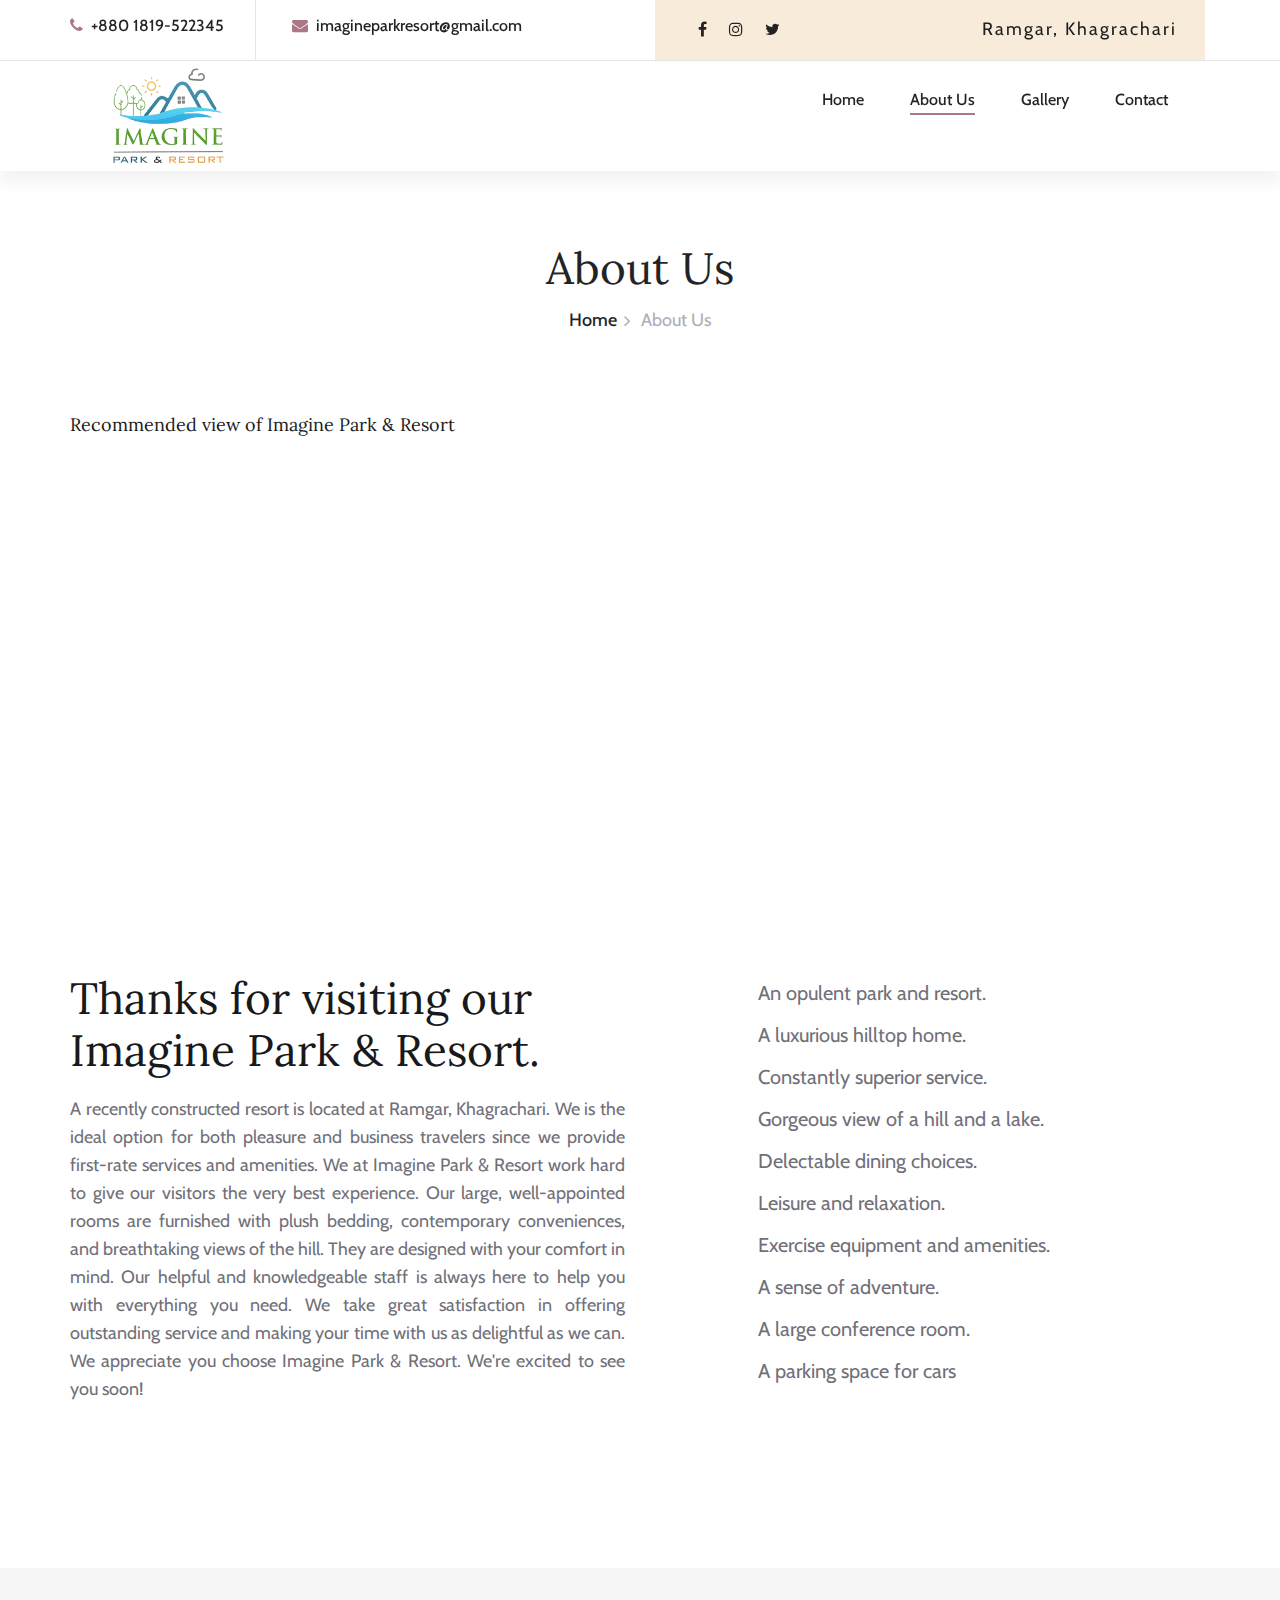
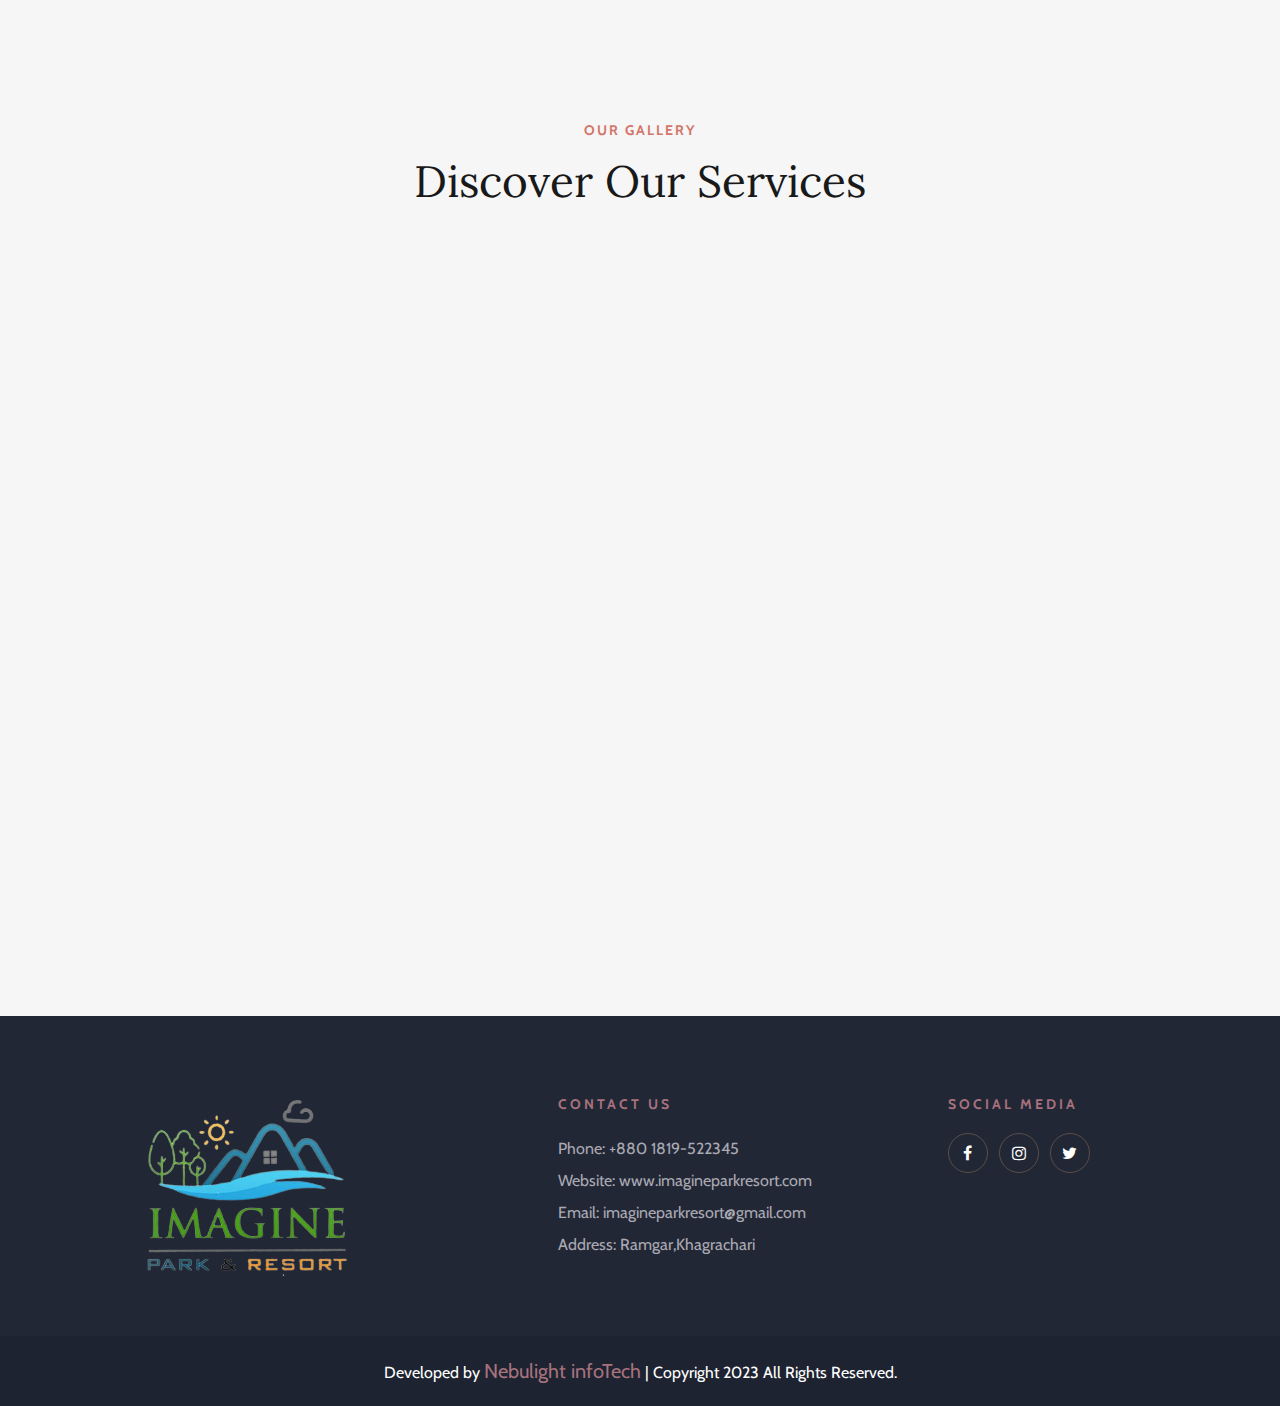
<file: about-us.html>
<!DOCTYPE html>
<html lang="en">
  <head>
    <meta charset="UTF-8" />
    <meta name="description" content="Imagine Park & Resort" />
    <meta
      name="keywords"
      content="Imagine Park & Resort, Imagine, ImagineResort, ResortImagine"
    />
    <meta name="viewport" content="width=device-width, initial-scale=1.0" />
    <meta http-equiv="X-UA-Compatible" content="ie=edge" />
    <link rel="shortcut icon" type="x-icon" href="img/logo.png" />
    <title>Imagine Park & Resort</title>

    <!-- Google Font -->
    <link
      href="https://fonts.googleapis.com/css?family=Lora:400,700&display=swap"
      rel="stylesheet"
    />
    <link
      href="https://fonts.googleapis.com/css?family=Cabin:400,500,600,700&display=swap"
      rel="stylesheet"
    />

    <!-- Css Styles -->
    <link rel="stylesheet" href="css/bootstrap.min.css" type="text/css" />
    <link rel="stylesheet" href="css/font-awesome.min.css" type="text/css" />
    <!-- <link rel="stylesheet" href="css/elegant-icons.css" type="text/css" /> -->
    <!-- <link rel="stylesheet" href="css/flaticon.css" type="text/css" /> -->
    <link rel="stylesheet" href="css/owl.carousel.min.css" type="text/css" />
    <link rel="stylesheet" href="css/nice-select.css" type="text/css" />
    <link rel="stylesheet" href="css/jquery-ui.min.css" type="text/css" />
    <link rel="stylesheet" href="css/magnific-popup.css" type="text/css" />
    <link rel="stylesheet" href="css/slicknav.min.css" type="text/css" />
    <link rel="stylesheet" href="css/style.css" type="text/css" />
  </head>

  <body>
    <!-- Page Preloder -->
    <div id="preloder">
      <div class="loader"></div>
    </div>

    <!-- Offcanvas Menu Section Begin -->
    <div class="offcanvas-menu-overlay"></div>
    <div class="canvas-open">
      <i class="fa fa-bars"></i>
    </div>
    <div class="offcanvas-menu-wrapper">
      <div class="canvas-close">
        <i class="fa fa-close"></i>
      </div>

      <nav class="mainmenu mobile-menu">
        <ul>
          <li class="active"><a href="./index.html">Home</a></li>
          <li><a href="./about-us.html">About Us</a></li>
          <li><a href="./gallery.html">Gallery</a></li>
          <li><a href="./contact.html">Contact</a></li>
        </ul>
      </nav>
      <div id="mobile-menu-wrap"></div>
      <div class="top-social">
        <a href="https://www.facebook.com/"
          ><i class="fa fa-facebook"></i
        ></a>
        <a href="https://instagram.com/"
          ><i class="fa fa-instagram"></i
        ></a>
        <a href="https://twitter.com/"
        ><i class="fa fa-twitter"></i
      ></a>
      </div>
      <ul class="top-widget">
        <li><i class="fa fa-phone"></i> +880 1819-522345</li>
        <li><i class="fa fa-envelope"></i> imagineparkresort@gmail.com</li>
      </ul>
    </div>
    <!-- Offcanvas Menu Section End -->

    <!-- Header Section Begin -->
    <header class="header-section header-normal fixedpos">
      <div class="top-nav">
        <div class="container">
          <div class="row">
            <div class="col-lg-6">
              <ul class="tn-left">
                <li><i class="fa fa-phone"></i> +880 1819-522345</li>
                <li><i class="fa fa-envelope"></i> imagineparkresort@gmail.com</li>
              </ul>
            </div>
            <div class="col-lg-6">
              <div class="tn-right">
                <div class="top-social">
                  <a href="https://www.facebook.com/">
                    <!-- <i class="fa fa-facebook"></i> -->
                    <i class="fa fa-facebook"></i>
                  </a>
                  <a href="https://instagram.com/">
                    <i class="fa fa-instagram"></i>
                    <!-- <i class="fa fa-instagram"></i -->
                    <!-- > -->
                  </a>
                  <a href="https://twitter.com/">
                    <i class="fa fa-twitter"></i>
                    <!-- <i class="fa fa-twitter"></i> -->
                  </a>
                </div>
                <div class="top-address">
                  <h4 class="nav-top-address">Ramgar, Khagrachari</h4>
                </div>
              </div>
            </div>
          </div>
        </div>
      </div>
      <div class="menu-item">
        <div class="container">
          <div class="row">
            <div class="col-lg-2">
              <div class="logo" style="width:200px; height: auto;">
                <a href="./index.html">
                  <img src="img/logo.png" alt="An Image of Imagine Park & Resort's Logo" />
                </a>
              </div>
            </div>
            <div class="col-lg-10">
              <div class="nav-menu">
                <nav class="mainmenu">
                  <ul>
                    <li><a href="./index.html">Home</a></li>
                  
                    <li class="active">
                      <a href="./about-us.html">About Us</a>
                    </li>
                    <li>
                      <li><a href="./gallery.html">Gallery</a></li>
                    <li><a href="./contact.html">Contact</a></li>
                  </ul>
                </nav>
              </div>
            </div>
          </div>
        </div>
      </div>
    </header>
    <!-- Header End -->
    <div class="gap"></div>
    <!-- Breadcrumb Section Begin -->
    <div class="breadcrumb-section mt-5">
      <div class="container">
        <div class="row">
          <div class="col-lg-12">
            <div class="breadcrumb-text">
              <h2>About Us</h2>
              <div class="bt-option">
                <a href="./index.html">Home</a>
                <span>About Us</span>
              </div>
            </div>
          </div>
        </div>
      </div>
    </div>
    <!-- Breadcrumb Section End -->

    <!-- About Us Page Section Begin -->
    <section class="aboutus-page-section spad">
      <div class="container">
        <h5>Recommended view of Imagine Park & Resort</h5>
        <div class="video">
          <iframe width="100%" height="100%" src="https://www.youtube.com/embed/yvfW4ZTt9t8" title="YouTube video player" frameborder="0" allow="accelerometer; loop; autoplay; clipboard-write; encrypted-media; gyroscope; picture-in-picture; web-share" allowfullscreen></iframe>
        </div>
        <div class="about-page-text">
          <div class="row">
            <div class="col-lg-6">
              <div class="ap-title">
                <h2>Thanks for visiting our <br> Imagine Park & Resort.</h2>
                <p style="text-align: justify;"> 
A recently constructed resort is located at Ramgar, Khagrachari. We is the ideal option for both pleasure and business travelers since we provide first-rate services and amenities. We at Imagine Park & Resort work hard to give our visitors the very best experience. Our large, well-appointed rooms are furnished with plush bedding, contemporary conveniences, and breathtaking views of the hill. They are designed with your comfort in mind. Our helpful and knowledgeable staff is always here to help you with everything you need. We take great satisfaction in offering outstanding service and making your time with us as delightful as we can. We appreciate you choose Imagine Park & Resort. We're excited to see you soon!
                </p>
              </div>
            </div>
            <div class="col-lg-5 offset-lg-1">
              <ul class="ap-services">
                <li><i class="icon_check"></i>  An opulent park and resort.</li>
                <li><i class="icon_check"></i>  A luxurious hilltop home.</li>
                <li><i class="icon_check"></i>  Constantly superior service.</li>
                <li><i class="icon_check"></i>  Gorgeous view of a hill and a lake.</li>
                <li><i class="icon_check"></i>  Delectable dining choices.</li>
                <li><i class="icon_check"></i>  Leisure and relaxation.</li>
                <li><i class="icon_check"></i>  Exercise equipment and amenities.</li>
                <li><i class="icon_check"></i>  A sense of adventure.</li>
                <li><i class="icon_check"></i>  A large conference room.</li>
                <li><i class="icon_check"></i>  A parking space for cars</li>
              </ul>
            </div>
          </div>
        </div>
      </div>
    </section>
    
    <!-- About Us Page Section End -->

    <!-- Gallery Section Begin -->
    <section class="gallery-section spad">
      <div class="container">
        <div class="row">
          <div class="col-lg-12">
            <div class="section-title">
              <span>Our Gallery</span>
              <h2>Discover Our Services</h2>
            </div>
          </div>
        </div>
        <div class="row">
          <div class="col-lg-6">
            <div
              class="gallery-item set-bg"
              data-setbg="https://images.pexels.com/photos/15525957/pexels-photo-15525957/free-photo-of-water-lily-in-lake-in-green-countryside.jpeg?auto=compress&cs=tinysrgb&w=600"
            >
              <div class="gi-text">
                <h3>Clean and Spacious</h3>
              </div>
            </div>
            <div class="row">
              <div class="col-sm-6">
                <div
                  class="gallery-item set-bg"
                  data-setbg="https://images.pexels.com/photos/6129992/pexels-photo-6129992.jpeg?auto=compress&cs=tinysrgb&w=600&lazy=load"
                >
                  <div class="gi-text">
                    <h3>Luxury</h3>
                  </div>
                </div>
              </div>
              <div class="col-sm-6">
                <div
                  class="gallery-item set-bg"
                  data-setbg="https://images.pexels.com/photos/6129994/pexels-photo-6129994.jpeg?auto=compress&cs=tinysrgb&w=600"
                >
                  <div class="gi-text">
                    <h3>Excellence</h3>
                  </div>
                </div>
              </div>
            </div>
          </div>
          <div class="col-lg-6">
            <div
              class="gallery-item large-item set-bg"
              data-setbg="https://images.pexels.com/photos/4577176/pexels-photo-4577176.jpeg?auto=compress&cs=tinysrgb&w=600"
            >
              <div class="gi-text">
                <h3>Aesthetic Quality</h3>
              </div>
            </div>
          </div>
        </div>
      </div>
    </section>
    <!-- Gallery Section End -->

    <!-- Footer Section Begin -->
    <footer class="footer-section">
      <div class="container">
        <div class="footer-text">
          <div class="row">
            <div class="col-lg-4">
              <div class="ft-about">
                <div class="logo">
                  <a href="./index.html">
                    <img
                      src="img/logo.png"
                      alt="An Image of Imagine Park & Resort's Logo"
                      width="100%"
                    />
                  </a>
                </div>
                
              </div>
            </div>
            <div class="col-lg-3 offset-lg-1">
              <div class="ft-contact">
                <h6>Contact Us</h6>
                <ul>
                  <li>Phone: +880 1819-522345</li>
                  <li>Website: www.imagineparkresort.com</li>
                  <li>Email: imagineparkresort@gmail.com</li>
                  <li>Address: Ramgar,Khagrachari</li>
                </ul>
              </div>
            </div>
            <div class="col-lg-3 offset-lg-1">
                <div class="fa-social">
                  <h6>Social Media</h6>
                  <a href="https://www.facebook.com/"
                    ><i class="fa fa-facebook"></i
                  ></a>
                  <a href="https://instagram.com/"
                    ><i class="fa fa-instagram"></i
                  ></a>
                  <a href="https://twitter.com/"
                    ><i class="fa fa-twitter"></i
                  ></a>
                </div>
              </div>
            </div>
          </div>
        </div>
      </div>

      <div class="copyright-option">
        Developed by <a href="https://www.nebulightinfotech.com/"> Nebulight infoTech</a> | Copyright 2023 All Rights Reserved.
    </div>

    </footer>
    <!-- Footer Section End -->

    <!-- Js Plugins -->
    <script src="js/jquery-3.3.1.min.js"></script>
    <script src="js/bootstrap.min.js"></script>
    <script src="js/jquery.magnific-popup.min.js"></script>
    <script src="js/jquery.nice-select.min.js"></script>
    <script src="js/jquery-ui.min.js"></script>
    <script src="js/jquery.slicknav.js"></script>
    <script src="js/owl.carousel.min.js"></script>
    <script src="js/main.js"></script>
    <script src="js/news.js"></script>
    <script src="https://smtpjs.com/v3/smtp.js"></script>
  </body>
</html>
</file>
<file: css/nice-select.css>
.nice-select {
  -webkit-tap-highlight-color: transparent;
  background-color: #fff;
  border-radius: 5px;
  border: solid 1px #e8e8e8;
  box-sizing: border-box;
  clear: both;
  cursor: pointer;
  display: block;
  float: left;
  font-family: inherit;
  font-size: 14px;
  font-weight: normal;
  height: 42px;
  line-height: 40px;
  outline: none;
  padding-left: 18px;
  padding-right: 30px;
  position: relative;
  text-align: left !important;
  -webkit-transition: all 0.2s ease-in-out;
  transition: all 0.2s ease-in-out;
  -webkit-user-select: none;
     -moz-user-select: none;
      -ms-user-select: none;
          user-select: none;
  white-space: nowrap;
  width: auto; }
  .nice-select:hover {
    border-color: #dbdbdb; }
  .nice-select:active, .nice-select.open, .nice-select:focus {
    border-color: #999; }
  .nice-select:after {
    border-bottom: 2px solid #999;
    border-right: 2px solid #999;
    content: '';
    display: block;
    height: 5px;
    margin-top: -4px;
    pointer-events: none;
    position: absolute;
    right: 12px;
    top: 50%;
    -webkit-transform-origin: 66% 66%;
        -ms-transform-origin: 66% 66%;
            transform-origin: 66% 66%;
    -webkit-transform: rotate(45deg);
        -ms-transform: rotate(45deg);
            transform: rotate(45deg);
    -webkit-transition: all 0.15s ease-in-out;
    transition: all 0.15s ease-in-out;
    width: 5px; }
  .nice-select.open:after {
    -webkit-transform: rotate(-135deg);
        -ms-transform: rotate(-135deg);
            transform: rotate(-135deg); }
  .nice-select.open .list {
    opacity: 1;
    pointer-events: auto;
    -webkit-transform: scale(1) translateY(0);
        -ms-transform: scale(1) translateY(0);
            transform: scale(1) translateY(0); }
  .nice-select.disabled {
    border-color: #ededed;
    color: #999;
    pointer-events: none; }
    .nice-select.disabled:after {
      border-color: #cccccc; }
  .nice-select.wide {
    width: 100%; }
    .nice-select.wide .list {
      left: 0 !important;
      right: 0 !important; }
  .nice-select.right {
    float: right; }
    .nice-select.right .list {
      left: auto;
      right: 0; }
  .nice-select.small {
    font-size: 12px;
    height: 36px;
    line-height: 34px; }
    .nice-select.small:after {
      height: 4px;
      width: 4px; }
    .nice-select.small .option {
      line-height: 34px;
      min-height: 34px; }
  .nice-select .list {
    background-color: #fff;
    border-radius: 5px;
    box-shadow: 0 0 0 1px rgba(68, 68, 68, 0.11);
    box-sizing: border-box;
    margin-top: 4px;
    opacity: 0;
    overflow: hidden;
    padding: 0;
    pointer-events: none;
    position: absolute;
    top: 100%;
    left: 0;
    -webkit-transform-origin: 50% 0;
        -ms-transform-origin: 50% 0;
            transform-origin: 50% 0;
    -webkit-transform: scale(0.75) translateY(-21px);
        -ms-transform: scale(0.75) translateY(-21px);
            transform: scale(0.75) translateY(-21px);
    -webkit-transition: all 0.2s cubic-bezier(0.5, 0, 0, 1.25), opacity 0.15s ease-out;
    transition: all 0.2s cubic-bezier(0.5, 0, 0, 1.25), opacity 0.15s ease-out;
    z-index: 9; }
    .nice-select .list:hover .option:not(:hover) {
      background-color: transparent !important; }
  .nice-select .option {
    cursor: pointer;
    font-weight: 400;
    line-height: 40px;
    list-style: none;
    min-height: 40px;
    outline: none;
    padding-left: 18px;
    padding-right: 29px;
    text-align: left;
    -webkit-transition: all 0.2s;
    transition: all 0.2s; }
    .nice-select .option:hover, .nice-select .option.focus, .nice-select .option.selected.focus {
      background-color: #f6f6f6; }
    .nice-select .option.selected {
      font-weight: bold; }
    .nice-select .option.disabled {
      background-color: transparent;
      color: #999;
      cursor: default; }

.no-csspointerevents .nice-select .list {
  display: none; }

.no-csspointerevents .nice-select.open .list {
  display: block; }
</file>
<file: css/style.css>
/*------------------------------------------------------------------
[Table of contents]
1.  Default CSS
2.  Helper CSS
3.  Header Section
4.  Hero Section
5.  About Section
6.  Services Section
7.  Testimonial Section
8.  Offers Section
9.  Contact
10.  Footer Style
-------------------------------------------------------------------*/


html, body {
	height: 100%;
	font-family: "Cabin", sans-serif;
	-webkit-font-smoothing: antialiased;
}
h1, h2, h3, h4, h5, h6 {
	margin: 0;
	color: #111111;
	font-weight: 400;
	font-family: "Lora", serif;
}
h1 {
	font-size: 70px;
}
h2 {
	font-size: 36px;
}
h3 {
	font-size: 30px;
}
h4 {
	font-size: 24px;
}
h5 {
	font-size: 18px;
}
h6 {
	font-size: 16px;
}
p {
	font-size: 16px;
	font-family: "Cabin", sans-serif;
	color: hsl(0, 0%, 98%);
	font-weight: 400;
	line-height: 26px;
	margin: 0 0 15px 0;
}
img {
	max-width: 100%;
}
input:focus, select:focus, button:focus, textarea:focus {
	outline: none;
}
a:hover, a:focus {
	text-decoration: none;
	outline: none;
	color: #fff;
}
ul, ol {
	padding: 0;
	margin: 0;
}
a.no-after:after {
	display: none;
  }
.btn-primary {
	background-color: #A7727D; /* change to desired color */
	font-size: 1.2em; /* change to desired font size */
	padding: 12px 24px;
	border-color: #EDDBC7;/* change to desired padding */
  }
  .btn:hover {
	background-color: #EDDBC7;
	color: #000;
  }
  .btn-primary:hover {
	border-color: #EDDBC7;
  }
  

.cloud-section {
	position: relative;
	height: 400px;
	overflow: hidden;
	z-index: 1;
	bottom: 250px;
	}
	
	.cloud {
	position: absolute;
	top: 0;
	left: 0;
	transform: translateX(-100%);
	animation: animate calc(30s * var(--i)) linear infinite;
	}
	
	.cloud1 {
	--i: 1;
	}
	
	.cloud2 {
	--i: 2;
	}
	
	.cloud3 {
	--i: 3;
	}
	
	.cloud4 {
	--i: 4;
	}
	
	.cloud5 {
	--i: 5;
	}
	
	@keyframes animate {
	0% {
	transform: translateX(-100%);
	}
	100% {
	transform: translateX(100%);
	}
	}
/*---------------------
  Helper CSS
-----------------------*/

.section-title {
	text-align: center;
	margin-bottom: 22px;
}
.section-title span {
	font-size: 14px;
	color: #D3756B;
	font-weight: 700;
	text-transform: uppercase;
	letter-spacing: 2px;
}
.section-title h2 {
	font-size: 44px;
	color: #19191a;
	line-height: 58px;
	margin-top: 10px;
}
.set-bg {
	background-repeat: no-repeat;
	background-size: cover;
	background-position: top center;
}
.spad {
	padding-top: 100px;
	padding-bottom: 100px;
}
.spad-2 {
	padding-top: 50px;
	padding-bottom: 70px;
}
.text-white h1, .text-white h2, .text-white h3, .text-white h4, .text-white h5, .text-white h6, .text-white p, .text-white span, .text-white li, .text-white a {
	color: #fff;
}

/* buttons */

.primary-btn {
	display: inline-block;
	font-size: 13px;
	color: #FFF8EA;
	text-transform: uppercase;
	letter-spacing: 2px;
	font-weight: 700;
	position: relative;
}
.primary-btn:after {
	position: absolute;
	left: 0;
	bottom: -5px;
	width: 100%;
	height: 2px;
	background: #D3756B;
	content: "";
}

/* Preloder */

#preloder {
	position: fixed;
	width: 100%;
	height: 100%;
	top: 0;
	left: 0;
	z-index: 999999;
	background: #ffffff;
}
.loader {
	width: 40px;
	height: 40px;
	position: absolute;
	top: 50%;
	left: 50%;
	margin-top: -13px;
	margin-left: -13px;
	border-radius: 60px;
	animation: loader 0.8s linear infinite;
	-webkit-animation: loader 0.8s linear infinite;
}
@keyframes loader {
	0% {
		-webkit-transform: rotate(0deg);
		transform: rotate(0deg);
		border: 4px solid #f44336;
		border-left-color: transparent;
	}
	50% {
		-webkit-transform: rotate(180deg);
		transform: rotate(180deg);
		border: 4px solid #673ab7;
		border-left-color: transparent;
	}
	100% {
		-webkit-transform: rotate(360deg);
		transform: rotate(360deg);
		border: 4px solid #f44336;
		border-left-color: transparent;
	}
}
@-webkit-keyframes loader {
	0% {
		-webkit-transform: rotate(0deg);
		border: 4px solid #f44336;
		border-left-color: transparent;
	}
	50% {
		-webkit-transform: rotate(180deg);
		border: 4px solid #673ab7;
		border-left-color: transparent;
	}
	100% {
		-webkit-transform: rotate(360deg);
		border: 4px solid #f44336;
		border-left-color: transparent;
	}
}
.spacial-controls {
	position: fixed;
	width: 111px;
	height: 91px;
	top: 0;
	right: 0;
	z-index: 999;
}
.spacial-controls {
	display: block;
	height: 100%;
	padding-top: 30px;
	background: #323232;
	text-align: center;
	cursor: pointer;
}

/*---------------------
  Header
-----------------------*/
.header-section.header-normal .menu-item {
	-webkit-box-shadow: 0px 12px 15px rgba(36, 11, 12, 0.05);
	box-shadow: 0px 12px 15px rgba(36, 11, 12, 0.05);
}
.top-nav {
	border-bottom: 1px solid #e5e5e5;
}
.top-nav .tn-left li {
	list-style: none;
	display: inline-block;
	font-size: 16px;
	color: #19191a;
	font-weight: 500;
	padding: 14px 0 12px;
	margin-right: 64px;
	position: relative;
}
.top-nav .tn-left li:after {
	position: absolute;
	right: -32px;
	top: 0;
	width: 1px;
	height: 122%;
	background: #e5e5e5;
	content: "";
}
.top-nav .tn-left li:last-child {
	margin-right: 0;
}
.top-nav .tn-left li:last-child:after {
	display: none;
}
.top-nav .tn-left li i {
	color: #A7727D;
	margin-right: 4px;
}
.top-nav .tn-right {
	text-align: right;
}
.top-nav .tn-right .top-social {
	float: left;
	/* display: inline-block; */
	margin-right: 50px;
	margin-right: 287px;
	padding: 13px 0;
}
.top-nav .tn-right .top-social a {
	display: inline-block;
	font-size: 16px;
	color: #19191a;
	margin-left: 15px;
}
.top-nav .tn-right {
	display: inline-block;
	font-size: 13px;
	font-weight: 700;
	padding: 5px 28px 5px;
	background: #F8EAD8;
	color: #ffffff;
	letter-spacing: 2px;
}
.top-nav .tn-right .top-address {
	display: inline-block;
	text-align: center;
	margin-top: 14px;
}
.top-nav .tn-right .top-address .nav-top-address{
	font-family: "Cabin", sans-serif;
    font-size: 18px;
}
.menu-item {
	position: relative;
	z-index: 9;
}
.menu-item .logo {
	padding: 5px 0;
}
.menu-item .logo a {
	display: inline-block;
}
.menu-item .nav-menu {
	text-align: right;
}
.menu-item .nav-menu .mainmenu {
	display: inline-block;
}
.menu-item .nav-menu .mainmenu li {
	list-style: none;
	display: inline-block;
	position: relative;
	z-index: 1;
}
.menu-item .nav-menu .mainmenu li.active a:after {
	opacity: 1;
}
.menu-item .nav-menu .mainmenu li:hover>a:after {
	opacity: 1;
}
.menu-item .nav-menu .mainmenu li:hover .dropdown {
	top: 77px;
	opacity: 1;
	visibility: visible;
}
.menu-item .nav-menu .mainmenu li .rooms-dropdown li {
	background-color: #ffffff;
	line-height: 1px;
	bottom: 10px;
}
.menu-item .nav-menu .mainmenu li .rooms-dropdown li a{
	margin-left: 10px;
	margin-right: 10px;
	font-size: 14px;
}
.menu-item .nav-menu .mainmenu li .rooms-dropdown li:hover{
	background-color: #EDDBC7;
	width: 100%;
}
.menu-item .nav-menu .mainmenu li .rooms-dropdown{
	width: 180%;
	left:-55px;
	text-align: left;
	background: #ffffff;
	position:absolute;
	z-index: 999;
	display: none;
	border-bottom-left-radius: 5px;
  	border-bottom-right-radius: 5px;
	box-shadow: 0px 5px 5px rgba(0, 0, 0, 0.3);
	visibility: hidden;
}
.menu-item .nav-menu .mainmenu li:hover .rooms-dropdown{
	visibility: visible;
	display:block;
}
.menu-item .nav-menu .mainmenu li a {
	font-size: 16px;
	color: #19191a;
	margin-right: 42px;
	font-weight: 500;
	display: inline-block;
	padding: 27px 0;
	position: relative;
	-webkit-transition: all 0.3s;
	-o-transition: all 0.3s;
	transition: all 0.3s;
}
.menu-item .nav-menu .mainmenu li a:after {
	position: absolute;
	left: 0;
	top: 52px;
	width: 100%;
	height: 2px;
	background: #A7727D;
	content: "";
	opacity: 0;
	-webkit-transition: all 0.3s;
	-o-transition: all 0.3s;
	transition: all 0.3s;
}

/* .canvas-open */

.fixedpos {
	overflow: hidden;
	background: #ffffff;
	position: fixed;
	top: 0;
	width: 100%;
	box-shadow: 0px 12px 15px rgba(36, 11, 12, 0.05);
	z-index: 100;

}

.gap {
	width: 100%;
	height: 100px;
}

.menu-item .nav-menu .mainmenu li .dropdown {
	position: absolute;
	left: 0;
	top: 97px;
	width: 180px;
	background: #ffffff;
	z-index: 9;
	opacity: 0;
	visibility: hidden;
	-webkit-transition: all 0.3s;
	-o-transition: all 0.3s;
	transition: all 0.3s;
	-webkit-box-shadow: 0px 9px 15px rgba(25, 25, 26, 0.05);
	box-shadow: 0px 9px 15px rgba(25, 25, 26, 0.05);
}
.menu-item .nav-menu .mainmenu li .dropdown li {
	list-style: none;
	display: block;
}
.menu-item .nav-menu .mainmenu li .dropdown li a {
	font-size: 16px;
	color: #19191a;
	display: block;
	text-align: left;
	padding: 8px 15px;
	-webkit-transition: all 0.3s;
	-o-transition: all 0.3s;
	transition: all 0.3s;
}
.menu-item .nav-menu .mainmenu li .dropdown li a:hover {
	color: #A7727D;
}
.menu-item .nav-menu .mainmenu li .dropdown li a:after {
	display: none;
}
.menu-item .nav-menu .nav-right {
	display: inline-block;
	margin-left: 43px;
	padding: 27px 0px;
}
.menu-item .nav-menu .nav-right i {
	font-size: 16px;
	color: #19191a;
	cursor: pointer;
}
/* .canvas-open {
	display: none; 
} */
.offcanvas-menu-wrapper {
	display: none;
}

/*Parallax
*/
.parallax-section {
	position: relative;
	height: 500px;
	background-attachment: fixed;
	background-position: center;
	background-repeat: no-repeat;
	background-size: cover;
  }
  
  .parallax-content {
	position: absolute;
	top: 50%;
	left: 50%;
	transform: translate(-50%, -50%);
	text-align: center;
	color: #fff;
	text-shadow: 2px 2px #000;
	font-size: 36px;
	font-weight: bold;
	letter-spacing: 2px;
	text-transform: uppercase;
  }
   
  .parallax-text {
    position: absolute;
    top: 50%;
    left: 50%;
    transform: translate(-50%, -50%);
    color: #fff;
	font-family: "Lora", serif;
    font-size: 100px;
    text-align: center;
    opacity: 0;
      }

/*---------------------
  Hero
-----------------------*/

.hero-section {
	position: relative;
	padding-top: 60px;
	padding-bottom: 100px;
	height: 700px;
}

.background-tint {
	background-color: rgba(0, 0, 0, 0.4);
	background-blend-mode: multiply;
}

.hero-section .container {
	position: relative;
	z-index: 5;
}

.hero-text {
	padding-top: 145px;
}
.hero-text h1 {
	font-size: 90px;
	line-height: 90px;
	color: #EDDBC7;
	margin-bottom: 16px;
}
.hero-text p {
	font-size: 23px;
	color: #F9F5E7;
	line-height: 28px;
	margin-bottom: 35px;
}
.hero-slider {
	position: absolute;
	width: 100%;
	height: 100%;
	left: 0;
	top: 0;
}
.hero-slider.owl-carousel .owl-dots {
	position: absolute;
	left: 0;
	bottom: 23px;
	width: 100%;
	text-align: center;
}
.hero-slider.owl-carousel .owl-dots button {
	height: 6px;
	width: 6px;
	background: #ffffff;
	opacity: 0.5;
	border-radius: 50%;
	margin-right: 10px;
	-webkit-transition: all 0.3s;
	-o-transition: all 0.3s;
	transition: all 0.3s;
}
.hero-slider.owl-carousel .owl-dots button.active {
	width: 30px;
	border-radius: 50px;
	opacity: 1;
}
.hero-slider.owl-carousel .owl-dots button:last-child {
	margin-right: 0;
}
.hero-slider .owl-stage-outer, .hero-slider .owl-stage, .hero-slider .owl-item, .hero-slider .hs-item {
	height: 100%;
}

/*---------------------
  About US
-----------------------*/

.about-text {
	text-align: center;
	padding: 0 35px;
}
.about-text p {
	color: #595960;
	font-weight: 500;
}
.about-text p.f-para {
	margin-bottom: 10px;
}
.about-text p.s-para {
	margin-bottom: 35px;
}
.about-text .about-btn {
	color: #19191a;
}
.about-pic img {
	height: 250px;
  	width: 600px;
}

.video {
	margin: 10px 0 20px 0;
	width: 100%;
	height: calc(100vh / 1.778);
  }

/* video {
	left: 0;
	width: 100%;
	display: block;
	margin: 0;
	padding-bottom: 30px;
	object-fit: cover;
  } */
/*---------------------
  Service Section
-----------------------*/

.services-section {
	padding-bottom: 60px;
	border-top: 1px solid #e5e5e5;
}
.services-section .section-title {
	margin-bottom: 36px;
}
.service-item {
	text-align: center;
	padding: 30px 35px 18px;
	-webkit-transition: all 0.3s;
	-o-transition: all 0.3s;
	transition: all 0.3s;
}
.service-item:hover {
	background: #594545;
}
.service-item:hover i {
	color: #ffffff;
}
.service-item:hover h4 {
	color: #ffffff;
}
.service-item:hover p {
	color: #ffffff;
}
.service-item i {
	display: inline-block;
	color: #A7727D;
	-webkit-transition: all 0.3s;
	-o-transition: all 0.3s;
	transition: all 0.3s;
}

/* .service-item i fa-solid {
	font-size: 100px;
} */
.fa-solid {
	font-size: 45px;
	margin: 15px;
}

.fa-brands {
	font-size: 16px;
	/* margin: 15px; */
}

.service-item h4 {
	color: #19191a;
	font-size: 22px;
	margin-bottom: 15px;
	margin-top: 10px;
	-webkit-transition: all 0.3s;
	-o-transition: all 0.3s;
	transition: all 0.3s;
}
.service-item p {
	color: #707079;
	-webkit-transition: all 0.3s;
	-o-transition: all 0.3s;
	transition: all 0.3s;
}


/*---------------------
  Testimonial Slider
-----------------------*/

.testimonial-section {
	background: #f9f9f9;
}
.testimonial-section .section-title {
	margin-bottom: 30px;
}
.testimonial-slider.owl-carousel .owl-item img {
	width: auto;
	margin: 0 auto;
}
.testimonial-slider.owl-carousel .owl-nav button {
	height: 44px;
	width: 44px;
	border: 1px solid #ebebeb;
	font-size: 24px;
	color: #707079;
	background: #ffffff;
	line-height: 48px;
	text-align: center;
	border-radius: 50%;
	position: absolute;
	left: -190px;
	top: 50%;
	-webkit-transform: translateY(-6px);
	-ms-transform: translateY(-6px);
	transform: translateY(-6px);
	-webkit-transition: all 0.3s;
	-o-transition: all 0.3s;
	transition: all 0.3s;
}
.testimonial-slider.owl-carousel .owl-nav button:hover {
	border-color: #19191a;
	color: #19191a;
}
.testimonial-slider.owl-carousel .owl-nav button.owl-next {
	left: auto;
	right: -190px;
}
.testimonial-slider .ts-item {
	text-align: center;
}
.testimonial-slider .ts-item p {
	font-size: 20px;
	color: #707079;
	line-height: 30px;
	margin-bottom: 50px;
}
.testimonial-slider .ts-item .ti-author {
	margin-bottom: 60px;
}
.testimonial-slider .ts-item .ti-author .rating {
	display: inline-block;
}
.testimonial-slider .ts-item .ti-author .rating i {
	color: #f5b917;
	font-size: 16px;
}
.testimonial-slider .ts-item .ti-author h5 {
	font-size: 20px;
	color: #19191a;
	display: inline-block;
}


/*---------------------
  Footer Section
-----------------------*/

.footer-section {
	background: #222736;
}
.footer-section .footer-text {
	padding: 80px 0 30px;
}
.footer-section .footer-text .ft-about {
	margin-bottom: 30px;
}
.footer-section .footer-text .ft-about .logo {
	margin-bottom: 20px;
}
.footer-section .footer-text .ft-about .logo a {
	display: inline-block;
}

.footer-section .footer-text .fa-social a {
	display: inline-block;
	height: 40px;
	width: 40px;
	font-size: 16px;
	line-height: 40px;
	text-align: center;
	color: #ffffff;
	border: 1px solid #5A4D48;
	border-radius: 50%;
	-webkit-transition: all 0.3s;
	-o-transition: all 0.3s;
	transition: all 0.3s;
	margin-right: 7px;
}
.footer-section .footer-text .fa-social a:hover {
	background: #A7727D;
	border-color: #A7727D;
}
.footer-section .footer-text .fa-social h6 {
	font-size: 14px;
	color: #A7727D;
	text-transform: uppercase;
	font-weight: 700;
	letter-spacing: 3px;
	font-family: "Cabin", sans-serif;
	margin-bottom: 20px;
}
.footer-section .footer-text .ft-contact {
	margin-bottom: 30px;
}
.footer-section .footer-text .ft-contact h6 {
	font-size: 14px;
	color: #A7727D;
	text-transform: uppercase;
	font-weight: 700;
	letter-spacing: 3px;
	font-family: "Cabin", sans-serif;
	margin-bottom: 20px;
}
.footer-section .footer-text .ft-contact ul li {
	font-size: 16px;
	color: #aaaab3;
	line-height: 32px;
	list-style: none;
}

.footer-section .copyright-option {
	background: rgba(16, 20, 31, 0.2);
	padding: 20px 0;
	color: #ffffff;
	text-align: center;
	
}

.footer-section .copyright-option a {
	font-size: 20px;
	color: #A7727D;
}


/* --------------------------------- Other Pages Styles ----------------------------------- */

/*---------------------
  Breadcrumb Section
-----------------------*/

.breadcrumb-section {
	padding-top: 70px;
	padding-bottom: 80px;
}
.breadcrumb-text {
	text-align: center;
}
.breadcrumb-text h2 {
	font-size: 44px;
	color: #19191a;
	margin-bottom: 12px;
}
.breadcrumb-text .bt-option a {
	display: inline-block;
	font-size: 18px;
	color: #19191a;
	margin-right: 20px;
	position: relative;
	font-weight: 500;
}
.breadcrumb-text .bt-option a:after {
	position: absolute;
	right: -13px;
	top: 1px;
	content: "";
	font-size: 18px;
	font-family: "FontAwesome";
	color: #aaaab3;
}
.breadcrumb-text .bt-option span {
	display: inline-block;
	font-size: 18px;
	color: #aaaab3;
}

/*------------------------
  About Us Page Section
-------------------------*/

.aboutus-page-section {
	padding-top: 0;
	padding-bottom: 70px;
}
.about-page-text {
	margin-bottom: 65px;
}
.about-page-text .ap-title {
	margin-bottom: 30px;
}
.about-page-text .ap-title h2 {
	font-size: 44px;
	color: #19191a;
	margin-bottom: 18px;
}
.about-page-text .ap-title p {
	font-size: 18px;
	color: #707079;
	line-height: 28px;
}
.about-page-text .ap-services li {
	list-style: none;
	font-size: 20px;
	color: #707079;
	line-height: 42px;
}
.about-page-text .ap-services li i {
	color: #A7727D;
	margin-right: 5px;
}
.about-page-services .ap-service-item {
	position: relative;
	height: 420px;
	border-radius: 5px;
	margin-bottom: 30px;
}
.about-page-services .ap-service-item .api-text {
	position: absolute;
	left: 0;
	bottom: 40px;
	width: 100%;
	text-align: center;
}
.about-page-services .ap-service-item .api-text h3 {
	color: #fff;
}

/*---------------------
  Gallery Section
-----------------------*/

.gallery-section {
	padding-top: 5px;
	padding-bottom: 80px;
}
.gallery-section .section-title {
	margin-bottom: 38px;
}
.gallery-item {
	position: relative;
	height: 279px;
	margin-bottom: 20px;
	border-radius: 5px;
	position: relative;
	z-index: 1;
}
.gallery-item:hover:after {
	opacity: 1;
}
.gallery-item:hover .gi-text {
	opacity: 1;
}
.gallery-item:after {
	position: absolute;
	left: 0;
	top: 0;
	width: 100%;
	height: 100%;
	background: rgba(25, 25, 26, 0.3);
	content: "";
	z-index: -1;
	border-radius: 5px;
	-webkit-transition: all 0.3s;
	-o-transition: all 0.3s;
	transition: all 0.3s;
	opacity: 0;
}
.gallery-item.large-item {
	height: 576px;
}
.gallery-item .gi-text {
	display: -webkit-box;
	display: -ms-flexbox;
	display: flex;
	-webkit-box-align: center;
	-ms-flex-align: center;
	align-items: center;
	-webkit-box-pack: center;
	-ms-flex-pack: center;
	justify-content: center;
	width: 100%;
	height: 100%;
	-webkit-transition: all 0.3s;
	-o-transition: all 0.3s;
	transition: all 0.3s;
	opacity: 0;
}
.gallery-item .gi-text h3 {
	color: #ffffff;
}
/* Gallery Section */

.gallery-section {
	padding: 150px 0;
	background-color: #f6f6f6; /* Add a light background color */
	color: blue; /* Change the text color to blue */
  }
  
  .gallery-item {
	position: relative;
	margin-bottom: 30px;
	overflow: hidden;
  }
  
  .gallery-item h4 {
	color: rgb(255, 255, 255);
	display: flex;
align-items: center;
justify-content: center;
height: 100%;
  }

  .gallery-item img {
	width: 100%;
	height: auto;
	transition: all 0.3s ease;
  }
  
  .gallery-item:hover img {
	transform: scale(1.1);
  }
  
  .gi-hover-warp {
	position: absolute;
	top: 0;
	left: 0;
	width: 100%;
	height: 100%;
	background: rgba(0, 0, 0, 0.5);
	color: white;
	padding: 20px;
	box-sizing: border-box;
	opacity: 0;
	transition: opacity 0.3s ease;
  }
  
  .gi-hover-warp h4 {
	margin-top: 0;
	margin-bottom: 10px;
  }
  
  .gi-hover-warp ul {
	list-style: none;
	margin: 0;
	padding: 0;
	display: flex;
	justify-content: space-between;
	align-items: center;
  }
  
  .gallery-item:hover .gi-hover-warp {
	opacity: 1;
  }
  
  .gallery-item:hover .gi-hover {
	transform: translateY(-25%);
  }
  

/*---------------------
  Contact Section
-----------------------*/

.contact-section {
	padding-top: 80px;
	padding-bottom: 80px;
}
.contact-text h2 {
	font-size: 44px;
	color: #19191a;
	margin-bottom: 24px;
}
.contact-text p {
	color: #707079;
}
.contact-text table tbody tr td {
	font-size: 16px;
	color: #19191a;
	line-height: 36px;
	font-weight: 500;
}
.contact-text table tbody tr td.c-o {
	color: #707079;
	width: 75px;
}
.contact-form input {
	width: 100%;
	height: 50px;
	border: 1px solid #e1e1e1;
	font-size: 16px;
	color: #aaaab3;
	padding-left: 25px;
	margin-bottom: 28px;
}
.contact-form input::-webkit-input-placeholder {
	color: #aaaab3;
}
.contact-form input::-moz-placeholder {
	color: #aaaab3;
}
.contact-form input:-ms-input-placeholder {
	color: #aaaab3;
}
.contact-form input::-ms-input-placeholder {
	color: #aaaab3;
}
.contact-form input::placeholder {
	color: #aaaab3;
}
.contact-form textarea {
	width: 100%;
	height: 150px;
	border: 1px solid #e1e1e1;
	font-size: 16px;
	color: #aaaab3;
	padding-left: 25px;
	padding-top: 12px;
	margin-bottom: 33px;
	resize: none;
}
.contact-form textarea::-webkit-input-placeholder {
	color: #aaaab3;
}
.contact-form textarea::-moz-placeholder {
	color: #aaaab3;
}
.contact-form textarea:-ms-input-placeholder {
	color: #aaaab3;
}
.contact-form textarea::-ms-input-placeholder {
	color: #aaaab3;
}
.contact-form textarea::placeholder {
	color: #aaaab3;
}
.contact-form button {
	font-size: 13px;
	font-weight: 700;
	text-transform: uppercase;
	color: #ffffff;
	letter-spacing: 2px;
	background: #A7727D;
	border: none;
	padding: 14px 34px 13px;
	display: inline-block;
}
.map {
	height: 470px;
	-webkit-box-shadow: 0px 14px 35px rgba(0, 0, 0, 0.15);
	box-shadow: 0px 14px 35px rgba(0, 0, 0, 0.15);
	margin-top: 75px;
}
.map iframe {
	width: 100%;
}
.rand-info {
	display: grid; 
	grid-template-columns: 1fr 1fr;
}
.info {
	padding-top: 70px; padding-bottom: 20px;
}
.info-txt {
	color: #707079;
}

/*-------------------------------- Responsive Media Styles --------------------------------*/

@media only screen and (min-width: 1554px) and (max-width: 1920px) {
	.hp-room-items .hp-room-item .hr-text {
		bottom: -200px;
	}
}
@media (max-width: 768px) {
	/* Apply smaller font size on screens smaller than 768px */
	.hero-text h1 {
	  font-size: 4rem;
	}
	
	.hero-text p {
	  font-size: 1.2rem;
	}
  }
  @media (max-width: 768px) {
	/* Apply smaller width and height on screens smaller than 768px */
	.logo img {
	  width: 250px;
	  height: 50px;
	}
  }

  @media (max-width: 768px) {
	/* Hide the parallax section on screens smaller than 768px */
	.parallax-section {
	  display: none;
	}
  }
@media only screen and (min-width: 1200px) and (max-width: 1250px) {
	.hp-room-items .hp-room-item .hr-text {
		bottom: -288px;
	}
}
@media only screen and (min-width: 1200px) {
	.container {
		max-width: 1170px;
	}
	.top-nav .tn-right .top-social {
		display: inline-block;
		margin-right: 200px;
		padding: 13px 0;
	}
}

/* Medium Device: 1200px */

@media only screen and (min-width: 992px) and (max-width: 1199px) {
	
	.testimonial-slider.owl-carousel .owl-nav button {
		left: -150px;
	}
	.testimonial-slider.owl-carousel .owl-nav button.owl-next {
		right: -150px;
	}
	.hp-room-items .hp-room-item .hr-text {
		bottom: -322px;
	}
	.hp-room-items .hp-room-item:hover .hr-text {
		bottom: 80px;
	}
	.container {
		max-width: 1170px;
	}
	.menu {
		display: flex;
		margin-top: 10px;
		flex-direction: row;
		justify-content: space-evenly;
		align-items: start;
	}
	.menu img {
		height: 100%;
		width: auto;
		border-radius: 40px;
	}
	.menu-choices {
		height: 180px;
	}
	.menu-food-name {
		margin-top: 20px;
		margin-bottom: 0px;
		color: #212529;
	}
	.menu-food-price {
		display: inline-block;
		margin-left: 0px;
		color:#212529;
		width: 50px;
	}
	.top-nav .tn-right .top-social {
		display: inline-block;
		margin-right: 200px;
		padding: 13px 0;
	}
}
@media only screen and (max-width: 991px) {
	.top-nav {
		display: none;
	}
	.menu-item .nav-menu {
		display: none;
	}
	.offcanvas-menu-overlay {
		position: fixed;
		left: 0;
		top: 0;
		background: rgba(0, 0, 0, 0.7);
		z-index: 98;
		height: 100%;
		width: 100%;
		visibility: hidden;
		-webkit-transition: 0.3s;
		-o-transition: 0.3s;
		transition: 0.3s;
	}
	.offcanvas-menu-overlay.active {
		visibility: visible;
	}
	.canvas-open {
		position: absolute;
		right: 40px;
		top: 25px;
		font-size: 22px;
		width: 30px;
		height: 30px;
		color: #19191a;
		/* border: 1px solid #19191a; */
		/* border-radius: 2px; */
		line-height: 33px;
		text-align: center;
		z-index: 101;
		display: block;
		cursor: pointer;
	}
	.offcanvas-menu-wrapper {
		position: fixed;
		left: -300px;
		top: 0;
		width: 300px;
		z-index: 999;
		background: #ffffff;
		text-align: center;
		overflow-y: auto;
		height: 100%;
		opacity: 0;
		visibility: hidden;
		-webkit-transition: all 0.5s;
		-o-transition: all 0.5s;
		transition: all 0.5s;
		padding: 80px 30px 30px 30px;
		display: block;
	}
	.offcanvas-menu-wrapper .canvas-close {
		height: 30px;
		width: 30px;
		font-size: 22px;
		/* border: 1px solid #19191a; */
		/* border-radius: 50%; */
		text-align: center;
		line-height: 30px;
		cursor: pointer;
		position: absolute;
		right: 30px;
		top: 30px;
		padding-right: 1px;
	}
	.offcanvas-menu-wrapper {
		color: #19191a;
		text-align: center;
		cursor: pointer;
		margin-bottom: 10px;
	}
	.offcanvas-menu-wrapper .header-configure-area {
		margin-bottom: 30px;
	}
	.offcanvas-menu-wrapper .header-configure-area {
		display: inline-block;
		font-size: 13px;
		font-weight: 700;
		padding: 16px 28px 15px;
		background: #A7727D;
		color: #ffffff;
		text-transform: uppercase;
		letter-spacing: 2px;
	}
	.offcanvas-menu-wrapper .mainmenu {
		display: none;
	}
	.offcanvas-menu-wrapper .slicknav_menu {
		background: transparent;
		padding: 0;
	}
	.offcanvas-menu-wrapper .slicknav_menu .slicknav_btn {
		float: none;
		margin: 0 0 10px 0;
		display: none;
	}
	.offcanvas-menu-wrapper .slicknav_menu .slicknav_nav {
		display: block !important;
	}
	.offcanvas-menu-wrapper .slicknav_menu .slicknav_nav ul {
		margin: 0;
		text-align: left;
	}
	.offcanvas-menu-wrapper .slicknav_menu .slicknav_nav ul li .dropdown {
		padding-left: 20px;
	}
	.offcanvas-menu-wrapper .slicknav_menu .slicknav_nav ul li a {
		margin: 0;
		padding: 10px;
		font-weight: 600;
		font-size: 14px;
		color: #19191a;
		border-bottom: 1px solid #e5e5e5;
		-webkit-transition: all 0.3s;
		-o-transition: all 0.3s;
		transition: all 0.3s;
	}
	.offcanvas-menu-wrapper .slicknav_menu .slicknav_nav ul li a:hover {
		border-radius: 0;
		background: transparent;
		color: #A7727D;
	}
	.offcanvas-menu-wrapper .slicknav_menu .slicknav_nav .slicknav_row a {
		border-bottom: 0;
		padding-left: 0;
		-webkit-transition: all 0.3s;
		-o-transition: all 0.3s;
		transition: all 0.3s;
	}
	.offcanvas-menu-wrapper .slicknav_menu .slicknav_nav .slicknav_row span {
		color: #19191a;
		-webkit-transition: all 0.3s;
		-o-transition: all 0.3s;
		transition: all 0.3s;
	}
	.offcanvas-menu-wrapper .slicknav_menu .slicknav_nav .slicknav_row:hover a {
		color: #A7727D;
	}
	.offcanvas-menu-wrapper .slicknav_menu .slicknav_nav .slicknav_row:hover span {
		color: #A7727D;
	}
	.offcanvas-menu-wrapper .top-social {
		display: inline-block;
		margin-top: 30px;
		margin-bottom: 20px;
	}
	.offcanvas-menu-wrapper .top-social a {
		display: inline-block;
		font-size: 16px;
		color: #19191a;
		margin-right: 20px;
	}
	.offcanvas-menu-wrapper .top-social a:last-child {
		margin-right: 0;
	}
	.offcanvas-menu-wrapper .top-widget li {
		list-style: none;
		font-size: 16px;
		color: #19191a;
		font-weight: 500;
		line-height: 28px;
	}
	.offcanvas-menu-wrapper .top-widget li i {
		color: #A7727D;
		margin-right: 4px;
	}
	.offcanvas-menu-wrapper.show-offcanvas-menu-wrapper {
		left: 0;
		opacity: 1;
		visibility: visible;
	}
	.about-text {
		margin-bottom: 30px;
	}
	.footer-section .copyright-option ul {
		text-align: center;
		margin-bottom: 10px;
	}
	.footer-section .copyright-option .co-text {
		text-align: center;
	}
	.about-pic img {
		margin-bottom: 20px;
	}
	.contact-form {
		padding-top: 30px;
	}
	.hero-text {
		margin-bottom: 40px;
	}
	.container {
		max-width: 900px;
	}
	.menu {
		display: flex;
		margin-top: 10px;
		flex-direction: row;
		justify-content: space-evenly;
		align-items: start;
	}
	.menu img {
		height: 90%;
		width: auto;
		border-radius: 40px;
	}
	.menu-choices {
		height: 150px;
	}
	.menu-food-price {
		display: inline-block;
		margin-left: 0px;
		color:#212529;
		width: 50px;
	}
	.menu-food-name {
		margin-top: 0px;
		margin-bottom: 0px;
		color: #212529;
	}
	.dining-main-img {
		width: 100%;
		position: relative;
		padding-right: 10px;
		padding-left: 10px;
	}
}

/* Tablet Device: 768px */

@media only screen and (min-width: 768px) and (max-width: 991px) {
	.testimonial-slider.owl-carousel .owl-nav button {
		left: -30px;
	}
	.testimonial-slider.owl-carousel .owl-nav button.owl-next {
		right: -30px;
	}
	.hp-room-items {
		margin: 0;
	}
	.hp-room-item {
		margin-bottom: 15px;
	}
	.menu-food-name, .menu-food-price {
		font-size: 15px;
	}
	.rand-info {
		display: grid; 
		grid-template-columns: 1fr;
	}
}

/* Large Mobile: 480px */

@media only screen and (max-width: 767px) {
	.testimonial-slider.owl-carousel .owl-nav {
		display: none;
	}
	.room-details-item .rd-text .rd-title {
		margin-bottom: 25px;
	}
	.room-details-item .rd-text .rd-title h3 {
		float: none;
		margin-bottom: 30px;
	}
	.room-details-item .rd-text .rd-title .rdt-right {
		float: none;
		text-align: left;
	}
	.footer-section .copyright-option ul li {
		margin-right: 25px;
	}
	.offer-details-text .tag-share .tags {
		float: none;
		margin-bottom: 20px;
	}
	.offer-details-text .tag-share .social-share {
		float: none;
	}
	.about-text .section-title h2 {
		font-size: 30px;
		line-height: 40px;
	}
	.hp-room-items {
		margin: 0 -5px;
	}
	.hp-room-item {
		margin-bottom: 10px;
	}
	.container {
		max-width: 734px;
	}
	.menu {
		display: flex;
		margin-top: 10px;
		flex-direction: row;
		justify-content: space-evenly;
		align-items: start;
	}
	.menu img {
		height: 100%;
		width: auto;
		border-radius: 30px;
	}
	.menu-choices {
		height: 120px;
	}
	.menu-food-price {
		display: inline-block;
		margin-left: 0px;
		color:#212529;
		width: 50px;
		font-size: 12px;
	}
	.menu-food-name {
		margin-top: 10px;
		margin-bottom: 0px;
		color: #212529;
		font-size: 12px;
	}
	.rand-info {
		display: grid; 
		grid-template-columns: 1fr;
	}
	.menu-choices :hover {
		transform: scale(1);
		background: #F6F6F6;
		box-shadow: 2px 2px 2px #F6F6F6;
		z-index: 99;
		transition: 0.6s;
	}
}

@media only screen and (min-width: 635px) and (max-width: 688px) {
	.container {
		max-width: 635px;
	}
	.menu {
		display: flex;
		margin-top: 10px;
		flex-direction: row;
		justify-content: space-evenly;
		align-items: start;
	}
	.menu img {
		height: 100%;
		width: auto;
		border-radius: 30px;
	}
	.menu-choices {
		height: 110px;
	}
	.menu-food-price {
		display: inline-block;
		margin-left: 0px;
		color:#212529;
		width: 50px;
		font-size: 12px;
	}
	.menu-food-name {
		margin-top: 10px;
		margin-bottom: 0px;
		color: #212529;
		font-size: 12px;
	}
	.menu-choices :hover {
		transform: scale(1);
		background: #F6F6F6;
		box-shadow: 2px 2px 2px #F6F6F6;
		z-index: 99;
		transition: 0.6s;
	}
	}


	@media only screen and (min-width: 580px) and (max-width: 634px) {
		.container {
			max-width: 600px;
			}
			.menu {
			display: flex;
			flex-direction: column;
			margin-top: 10px;
			align-items: center;
			}
			.menu img {
			height: 110%;
			width: auto;
			border-radius: 30px;
			}
			.menu-choices {
			height: auto;
			}
			.menu-food-price {
			display: inline-block;
			margin-left: 0px;
			color:#212529;
			width: 50px;
			font-size: 12px;
			}
			.menu-food-name {
			margin-top: 20px;
			margin-bottom: 0px;
			color: #212529;
			font-size: 12px;
			}
			.dining-main-img {
				width: 100%;
				position: relative;
				padding-right: 20px;
			}
			.menu-choices :hover {
				transform: scale(1);
				background: #F6F6F6;
				box-shadow: 2px 2px 2px #F6F6F6;
				z-index: 99;
				transition: 0.6s;
			}
		}

/* Small Mobile: 320px */

@media only screen and (max-width: 479px) {
	.footer-section .copyright-option ul li {
		margin-bottom: 5px;
	}
	.rd-reviews .review-item .ri-pic, .offer-details-text {
		float: none;
		margin-bottom: 30px;
	}
	.rd-reviews .review-item .ri-text .rating {
		position: relative;
	}
	.rd-reviews .review-item .ri-text, .offer-details-text .sc-text, .offer-details-text .sc-text {
		padding-left: 0;
	}
	.offer-details-text .comment-option .single-comment-item.reply-comment {
		padding-left: 30px;
	}
	.rd-reviews .review-item .ri-text:before, .offer-details-text .sc-text:before, .offer-details-text .sc-text:before {
		display: none;
	}
	.offer-details-hero {
		padding-top: 70px;
	}
	.offer-details-text .bd-pic .bp-item {
		width: 100%;
		float: none;
		margin-right: 0;
		margin-bottom: 10px;
	}
	.offer-details-text {
		margin-bottom: 6px;
	}
	.offer-details-text .sc-text a {
		margin-bottom: 10px;
	}
	.dining-main-img {
		width: 120%;
		position: relative;
		padding-right: 20px;
		padding-left: 20px;
	}
	.menu-choices :hover {
		transform: scale(1);
		background: #F6F6F6;
		box-shadow: 2px 2px 2px #F6F6F6;
		z-index: 99;
		transition: 0.6s;
	}
}
@media (max-width: 1420px) {
  .cloud-section {
    display: none;
  }
}
</file>
